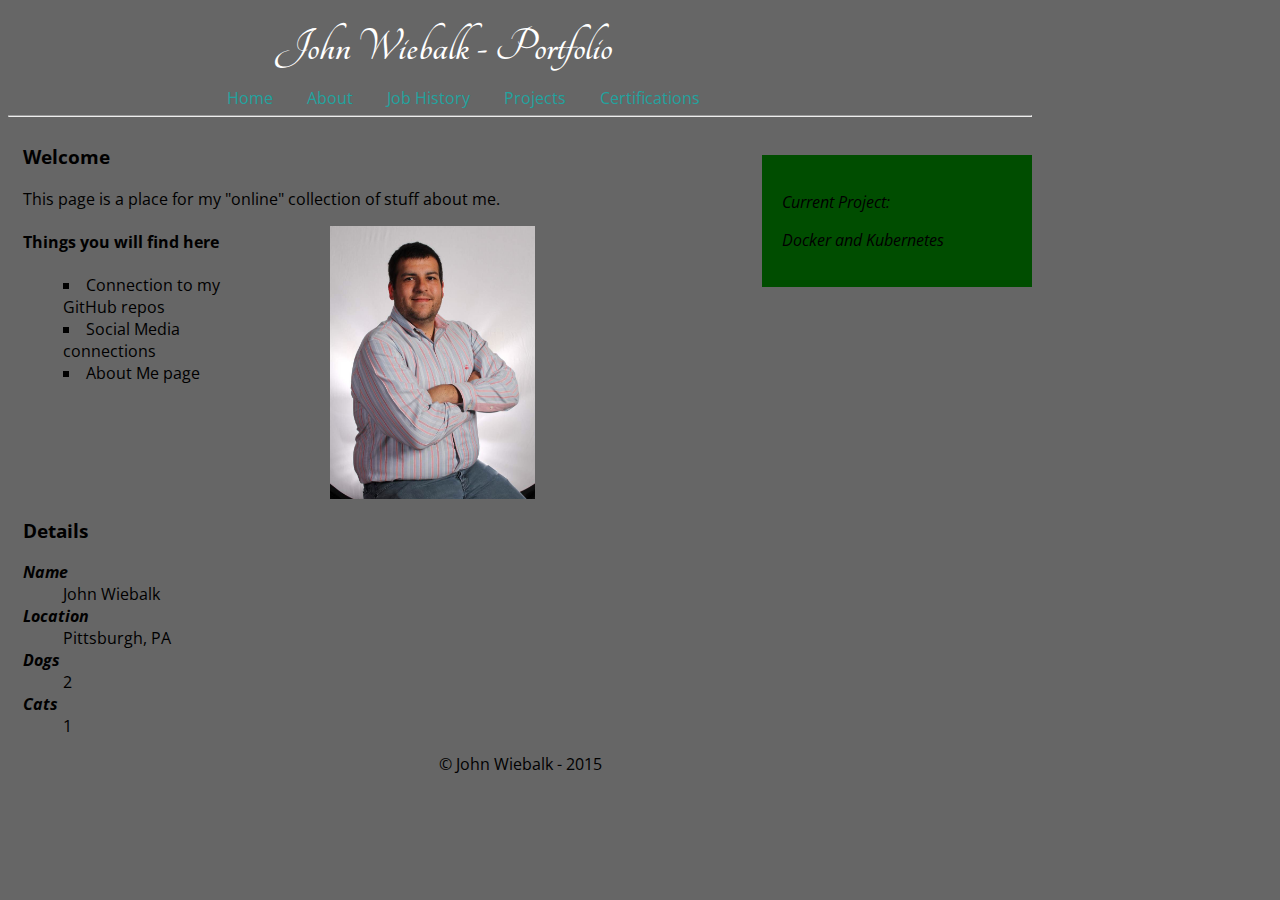
<file: index.html>
<!DOCTYPE html>
<html>
<head>
<meta charset="UTF-8">

<title>John Wiebalk - Portfolio</title>
<link rel="stylesheet" type="text/css" href="mystyle.css" />
<!-- Google Fonts https://www.google.com/fonts#UsePlace:use/Collection:Open+Sans -->
		<link href='https://fonts.googleapis.com/css?family=Open+Sans|Tangerine' rel='stylesheet' type='text/css'>


</head>
<body>
<div id="contain">
<header>
<h1 class="title_header">John Wiebalk - Portfolio</h1>
</header>
<nav>
<div id="navbar" class="menu">
<li><a href="index.html">Home</a></li>
<li><a href="about.html">About</a></li>
<li><a href="resume.html">Job History</a></li>
<li><a href="https://github.com/jwiebalk?tab=repositories" target="_blank">Projects</a></li>
<li><a href="certifications.html">Certifications</a></li>
</nav>
<hr>
<div class="row">
  <aside>
  <p class="sidebar">Current Project:</p>
  <p class="sidebar">Docker and Kubernetes</p>
  </aside>
					<section class="half">
						<h3>Welcome</h3>
            <p class="clear">This page is a place for my "online" collection of stuff about me.</p>
            <img class="profile_pic" alt="John Wiebalk" src="imgs/edg152.jpg">
            <h4>Things you will find here</h4>
            <ul>
              <li> Connection to my GitHub repos </li>
             <li> Social Media connections </li>
            <li> About Me page </li>
             </ul>

					</section>


					<section class="half">
						<h3>Details</h3>
						<dl>
							<dt class="table_title">Name</dt>
								<dd>John Wiebalk</dd>
							<dt class="table_title">Location</dt>
              <dd>Pittsburgh, PA </dd>
              <dt class="table_title">Dogs</dt>
              <dd>2</dd>
              <dt class="table_title">Cats</dt>
              <dd>1</dd>
						</dl>
					</section>

				</div>


<footer class="foot">&copy; John Wiebalk - 2015</footer>
</div>
</body>
</html>
</file>
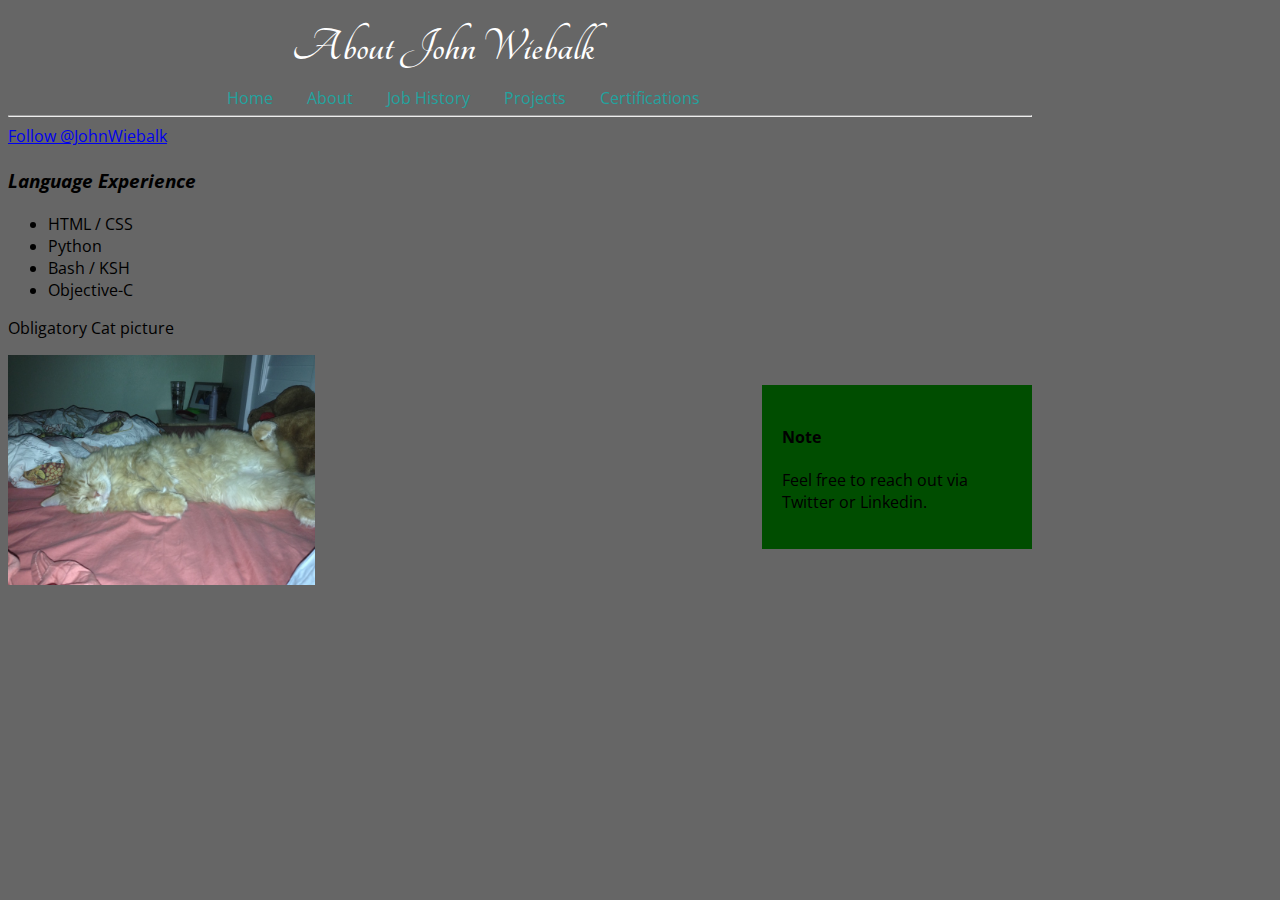
<file: about.html>
<!DOCTYPE html>
<head>
  <meta charset="UTF-8">
  <title>About John Wiebalk</title>
  <link rel="stylesheet" type="text/css" href="mystyle.css" />
  		<link href='https://fonts.googleapis.com/css?family=Open+Sans|Tangerine' rel='stylesheet' type='text/css'>
</head>
<body>
  <header>
  <h1 class="title_header">About John Wiebalk</h1>
  </header>
  <nav>
  <div id="navbar" class="menu">
  <li><a href="index.html">Home</a></li>
  <li><a href="about.html">About</a></li>
  <li><a href="resume.html">Job History</a></li>
  <li><a href="https://github.com/jwiebalk?tab=repositories" target="_blank">Projects</a></li>
  <li><a href="certifications.html">Certifications</a></li>
  </nav>
  <hr>
  <a href="https://twitter.com/JohnWiebalk" class="twitter-follow-button" data-show-count="false" data-size="large">Follow @JohnWiebalk</a>
<script>!function(d,s,id){var js,fjs=d.getElementsByTagName(s)[0],p=/^http:/.test(d.location)?'http':'https';if(!d.getElementById(id)){js=d.createElement(s);js.id=id;js.src=p+'://platform.twitter.com/widgets.js';fjs.parentNode.insertBefore(js,fjs);}}(document, 'script', 'twitter-wjs');</script>
<section>
  <p class="list_header"> Language Experience </p>
  <ul>
    <li> HTML / CSS </li>
    <li> Python </li>
    <li> Bash / KSH </li>
    <li> Objective-C </li>
</ul>
<p class="clear"> Obligatory Cat picture</p>
<img class="cat" src="imgs/IMG_3196.jpg" alt="Cat">
 </section>
<aside>
						<h4>Note</h4>
						<p class="clear">Feel free to reach out via Twitter or Linkedin.</p>
					</aside>

</body>
</file>
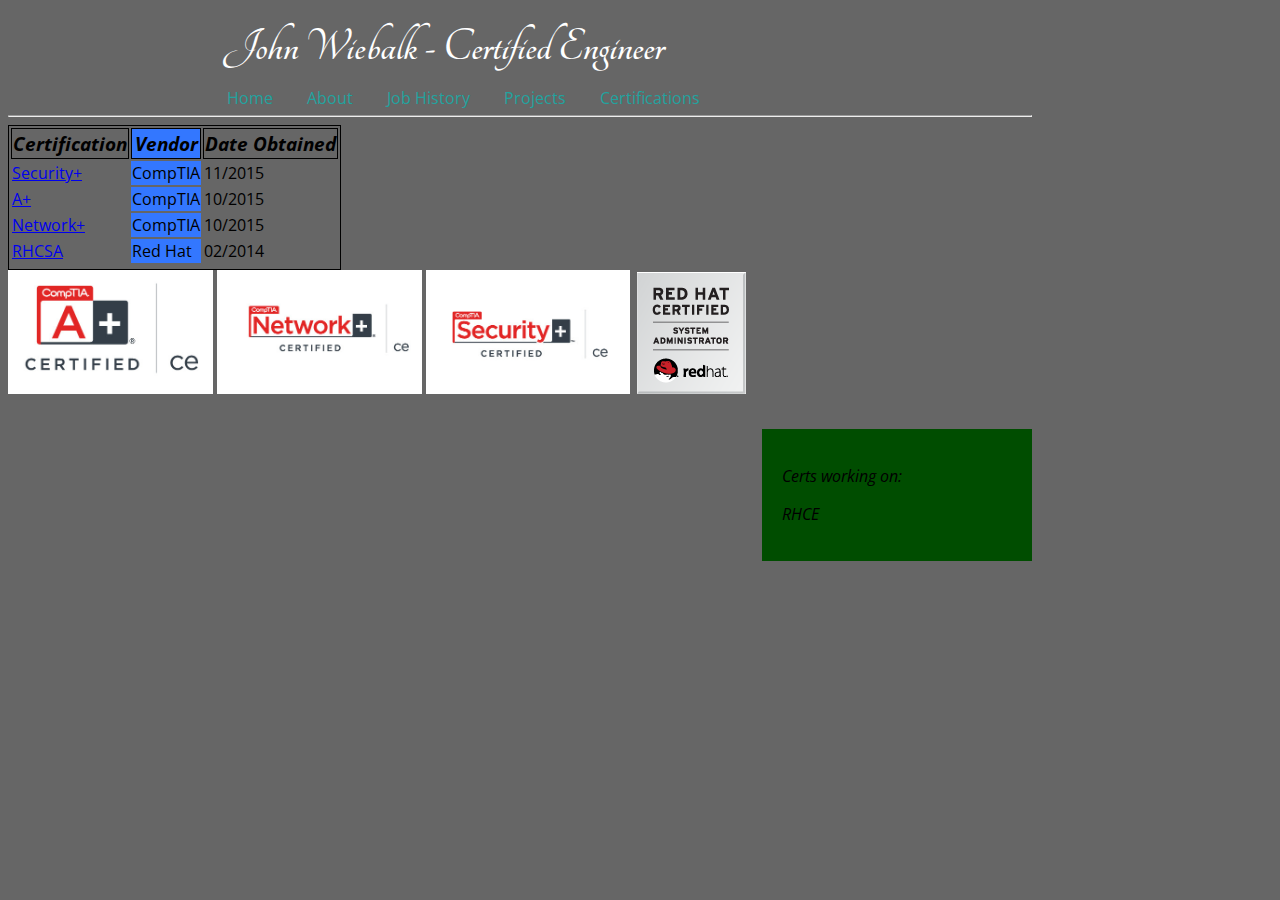
<file: certifications.html>
<!DOCTYPE html>
<head>
  <meta charset="UTF-8">
  <title>About John Wiebalk</title>
  <link rel="stylesheet" type="text/css" href="mystyle.css" />
  		<link href='https://fonts.googleapis.com/css?family=Open+Sans|Tangerine' rel='stylesheet' type='text/css'>
</head>
<body>
  <header>
  <h1 class="title_header">John Wiebalk - Certified Engineer</h1>
  </header>
  <nav>
  <div id="navbar" class="menu">
  <li><a href="index.html">Home</a></li>
  <li><a href="about.html">About</a></li>
  <li><a href="resume.html">Job History</a></li>
  <li><a href="https://github.com/jwiebalk?tab=repositories" target="_blank">Projects</a></li>
  <li><a href="certifications.html">Certifications</a></li>
  </nav>
  <hr>

<table class="certtable">

    <tr>

          <th>Certification</th>
      <th style="background:#3377ff">Vendor</th>
      <th>Date Obtained</th>
      </tr>
      <tr>

                <td><a href="https://certification.comptia.org/certifications/security">Security&plus;</a></td>
          <td style="background:#3377ff">CompTIA</td>
      <td>11/2015</td>
    </tr>
      <tr>

                <td><a href="https://certification.comptia.org/certifications/a">A&plus;</a></td>
          <td style="background:#3377ff">CompTIA</td>
      <td>10/2015</td>
    </tr>
        <tr>

                    <td><a href="https://certification.comptia.org/certifications/network">Network&plus;</a></td>
          <td style="background:#3377ff">CompTIA</td>
      <td>10/2015</td>
    </tr>
    <tr>

                <td><a href="https://www.redhat.com/wapps/training/certification/verify.html?certNumber=140-024-852">RHCSA</a></td>
      <td style="background:#3377ff">Red Hat</td>
  <td>02/2014</td>
</tr>
      <td></td>
    </tr>
  </table>
  <img id="comptia" alt="CompTIA A+" src="imgs/Aplus_Certified_CE_Logo.jpg">
  <img id="comptia" alt="CompTIA Network+" src="imgs/NetworkPlus_Certified_CE_Logo.jpg">
  <img id="comptia" alt="CompTIA Security+" src="imgs/SecurityPlus_Certified_CE_Logo.jpg">
  <img id="redhat" alt="RHCSA" src="imgs/RH_CertifiedSysAdmin_RGB.png">

  <aside>
  <p class="sidebar"> Certs working on:</p>
  <p class="sidebar">RHCE</p>
  </aside>
</body>
</file>
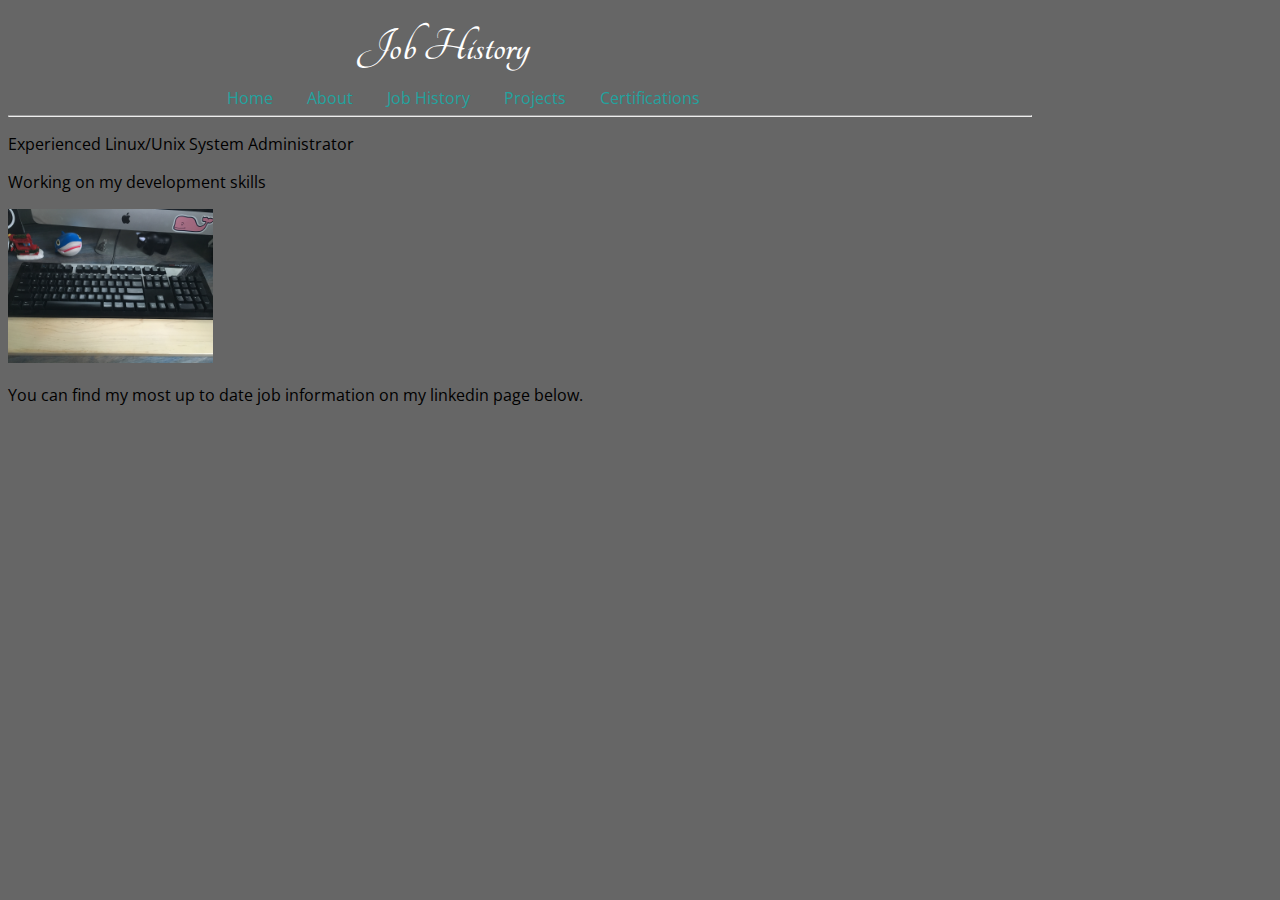
<file: resume.html>
<!DOCTYPE html>
<head>
  <meta charset="UTF-8">
  <title>About John Wiebalk</title>
  <link rel="stylesheet" type="text/css" href="mystyle.css" />
  		<link href='https://fonts.googleapis.com/css?family=Open+Sans|Tangerine' rel='stylesheet' type='text/css'>
</head>
<body>
  <header>
  <h1 class="title_header">Job History</h1>
  </header>
  <nav>
  <div id="navbar" class="menu">
  <li><a href="index.html">Home</a></li>
  <li><a href="about.html">About</a></li>
  <li><a href="resume.html">Job History</a></li>
  <li><a href="https://github.com/jwiebalk?tab=repositories" target="_blank">Projects</a></li>
  <li><a href="certifications.html">Certifications</a></li>
  </nav>
  <hr>
  <p>Experienced Linux/Unix System Administrator</p>
  <p>Working on my development skills</p>
  <img id="comptia" src="imgs/IMG_0127.jpg" alt="keyboard">
  <p>You can find my most up to date job information on my linkedin page below.</p>

  <p>    <script src="//platform.linkedin.com/in.js" type="text/javascript"></script>
  <script type="IN/MemberProfile" data-id="https://www.linkedin.com/in/johnwiebalk" data-format="inline" data-related="false"></script></p>
  <!--
  <div id="pdf">
  <object width="730" height="600" type="application/pdf" data="John Wiebalk Resume.pdf?#zoom=85&scrollbar=0&toolbar=0&navpanes=0" id="pdf_content">
    <embed src="John Wiebalk Resume.pdf">
    </embed>
    <p>
Unix System Administrator

Certified Red Hat System Administrator (RHCSA) with multiple year’s experience with Unix operating systems primarily focused on IBM’s AIX and Red Hat Enterprise Linux (RHEL).  Having a deep understanding of these hardware platforms (Power 6/7 & x86) allowed me to troubleshoot and resolve complex issues quickly. Being an experienced system’s programmer also allowed me to create the tools necessary to monitor and resolve issues automatically.

IT Experience

University of Pittsburgh Medical Center (UPMC)
Pittsburgh, PA

System’s Engineer - Lead	2011-Current
ν	Managed environment with more than 1,400 Linux (RHEL / Red Hat) and 600 AIX systems
ν	Write and maintain programs for automating daily tasks, commonly used procedures, and system auditing.
ν	Configured multiple High Availability and Disaster Recovery systems using IBM PowerHA, GLVM/RPV, KeepaliveD, HAProxy, GlusterFS, GPFS. Also helped maintain Oracle RAC systems.
ν	Established a team documentation site using Dokuwiki software, this allowed our new staff to train up quicker and be more efficient. Also helped reduce the risk of user error causing outages.
ν	Configured and maintained performance monitoring using Ganglia and other tools on all systems / platforms.
ν	Architected, deployed, and maintained IBM Platform HPC system
ν	Architected installation of multiple new IBM P-Series and x86 hardware for lease refresh and growth.
ν	Architected and deployed Docker container solution for development users and maintained this solution in production
ν	Deployed PaaS for developers using Openshift 2.0 and 3.0.

University of Pittsburgh Medical Center (UPMC)
Pittsburgh, PA

Desktop Consultant 	2006-2011
ν	Responsible for troubleshooting and support PC and Mac systems through the ticketing system Service Center.
ν	Supporting 2500 PC's and 200 Mac's.
ν	Programming and maintaining pagers for use by hospital staff.
ν	Using Active Directory to add pc’s to domain and edit pc / user permissions.
ν	Writing Scripts for Help Desk to use to improve first call resolution.
ν	Created and updated Windows XP / Windows 7 images for use on Parallels for Mac systems.
ν	Configuring Mobile devices to connect to wireless and mail. (iPhones, iPads, Blackberrys, Android, and Windows Mobile devices)
Additional IT Experience
SmartSource,INC  — Virginia Beach, VA
Canon ITS – Chesapeake, VA

New Deployment Tech, 2005 to 2006
Help Desk Technician, 2004 to 2005

Education
BS Software Development					Current – Expected Grad September 2017
Western Governor’s University
Advanced Studies Diploma – Science and Technology				Graduated June 2004
Landstown High School, Virginia Beach, VA
IT Skills Highlights
Hardware:
IBM Power 6/7/7+/8, frames, PowerFlex. IBM/Lenovo x86 used for Linux, HPC
Operating Systems:
UNIX (AIX), Linux (Red Hat Enterprise Linux, Fedora, CentOS)
Languages:
Objective C, C++, PL/SQL, Perl, XML, Shell, HTML, Java
Certifications:
Red Hat Certified System Administrator (RHCSA), Comptia A+, Comptia Network+, Comptia Security+
</p>
  </object> -->
</div>
</body>
</file>
<file: mystyle.css>
body {
    background-color: #666666;
    width: 80%;
}
html {
  font-family: "Open Sans",sans-serif !important;
}

.title_header {
  color: white;
  width: 85%;
  font-family: "Tangerine",sans-serif !important;
  font-size: 3em;
  text-align: center;
  position: relative;
  bottom: 10px;
}
aside {
  page-break-inside: auto;
  float: right;
  	width: 230px;
  	padding: 20px;
  	margin-top: 30px;
  	margin-left: 20px;
  	background: #004d00;
    font: 4em;
}
.sidebar {
  font: 1em;
  font-style: oblique;
  font-family: "Open Sans",sans-serif !important;
}
footer {
	position: relative;
	/*top: 12%;*/
	clear: both;
	z-index: 4;
	text-align: center;
	max-width: 100%;
	/*padding: 40px 180px;*/
	width: 1170px;
	margin-right: auto;
	margin-left: auto;
}

nav {
	padding: 5px;
	width: 70%;
	display: block;
	white-space: nowrap;
  text-align: center;
  position: absolute;
    left: 10px;
    top: 82px;
}

nav ul {
	margin: 0;
	padding: 5px;
	font-size: 18px;
	list-style-type: none;
}

nav li {
	display: inline;
	padding: 5px 15px;
}

nav li a, nav li a:hover, nav li a:visited {
	text-decoration: none;
	color: #22A39F;
}

nav li:hover {
	text-decoration:none;
	border-bottom: 3px solid #D3C7B3;
}

nav li.active {
	text-decoration: none;
	font-weight: 600;
	color: #22A39F;
	border-bottom: 3px solid #D3C7B3;
	background: #ddd;
}

.table_title {
  font-style: italic;
  font-weight: bold;
}
.half {
	position: relative;
	width: 49.9999%;
	float: left;
	min-height: 1px;
	padding-right: 15px;
	padding-left: 15px;
}
.profile_pic {
  width: 40%;
  height: 40%;
  float: right;
  margin-left: 40px;
  padding-left: 40px;
}
#comptia {
  float: none;
  position: relative;
  width: 20%;
  height: 20%;
}
#redhat {
  float: none;
  position: relative;
  left: 3px;
}
img.cat {
  float:left;
  width: 30%;
  height: 30%;
}
ol {
  list-style-type: upper-roman;
}
.half ul {
  list-style-position: inside;
  list-style-type: square;
}
p.clear {
    clear: both;
}
table.certtable {
  font-size: 1em;
  font-weight: normal;
  table-layout: fixed;
  border: 1px solid black;
}
.certtable th {
  font-weight: bold;
  font-size: 1.2em;
  font-style: italic;
  border: 1px solid black;
}
.list_header {
  font-weight: bold;
  font-size: 1.2em;
  font-style: italic;
}
</file>
